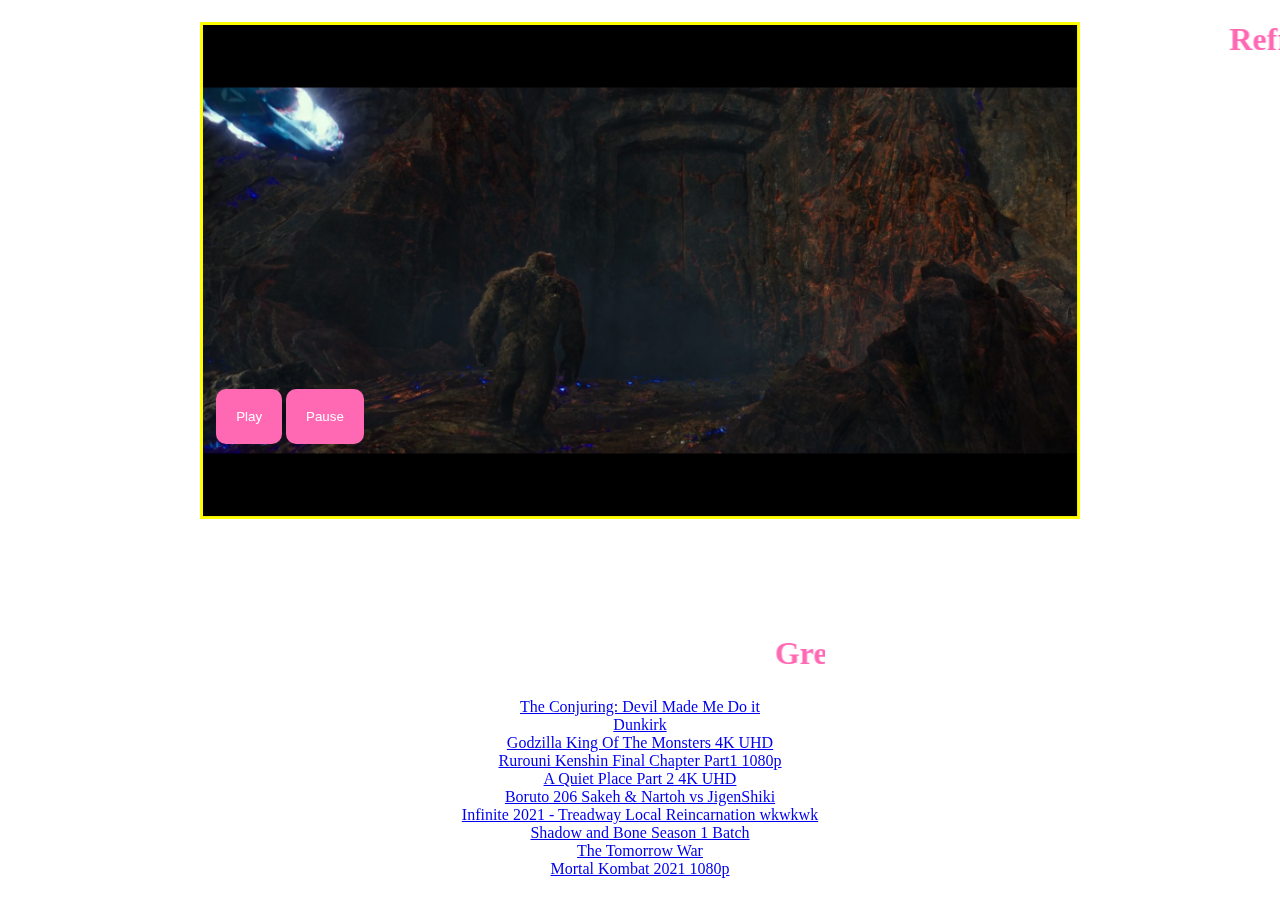
<file: index.html>
<!DOCTYPE html>
<html lang="en">
<head>
    <meta charset="UTF-8">
    <meta http-equiv="X-UA-Compatible" content="IE=edge">
    <meta name="viewport" content="width=device-width, initial-scale=1.0">
    <link rel="stylesheet" href="styles.css">
    <title>Grentinime</title>
</head>
<body>
            <marquee behavior="" direction="">
                <h1>
                    Refresh Halaman Jika Video Tidak Bisa Diputar
                </h1>
            </marquee>
    <div class="container">
<!--         <iframe style="width:500px;height:200px" src="https://parkland1-my.sharepoint.com/:v:/g/personal/jrossel1_stu_parkland_edu/EZ-q-ajxBRlJsG6c_VRdMDIBiB5Jo-VzBihntQYOOJYxrQ" frameborder="0"></iframe>         -->
        <iframe style="width:500px;height:200px" src="https://parkland1-my.sharepoint.com/:f:/g/personal/jrossel1_stu_parkland_edu/ElEYyNefIdZDsmRVYo687N4Bml6ezqi8GmEWMIkRocsolw" frameborder="0"></iframe>
<!--         <video src="https://parkland1-my.sharepoint.com/personal/jrossel1_stu_parkland_edu/_layouts/15/download.aspx?SourceUrl=%2Fpersonal%2Fjrossel1%5Fstu%5Fparkland%5Fedu%2FDocuments%2FALL%20FILES%2FThe%2EBoss%2EBaby%2EFamily%2EBusiness%2E2021%2E1080p%2EWEB%2DDL%2Ex264%2E6CH%2DPahe%2Ein%281%29%2Emkv"></video> -->
        <video id="vid1" poster="Screenshot (2).png">
<!--             <source src="https://parkland1-my.sharepoint.com/personal/jrossel1_stu_parkland_edu/_layouts/15/download.aspx?SourceUrl=%2Fpersonal%2Fjrossel1%5Fstu%5Fparkland%5Fedu%2FDocuments%2FALL%20FILES%2FThe%2EBoss%2EBaby%2EFamily%2EBusiness%2E2021%2E1080p%2EWEB%2DDL%2Ex264%2E6CH%2DPahe%2Ein%281%29%2Emkv" type="video/mp4"> -->
            Your browser does not support the video tag.
            <source src="https://parkland1-my.sharepoint.com/personal/jrossel1_stu_parkland_edu/_layouts/15/download.aspx?SourceUrl=%2Fpersonal%2Fjrossel1%5Fstu%5Fparkland%5Fedu%2FDocuments%2FALL%20FILES%2FEntertainments%2FInfinite%2E2021%2E1080p%2EWEBRip%2Ex264%2DRARBG%2FInfinite%2E2021%2E1080p%2EWEB%2DHD%2Ex264%2E6CH%2DPahe%2Ein%2Emkv" type="video/mp4">
            
          </video>
          <div class="controls">
          <button onclick="resumeMe()">Play</button>
          <button onclick="pauseMe()">Pause</button>
        </div>
        <div>
            <marquee behavior="" direction="">
                <h1>
                    Grentinime Streaming Test
                </h1>
            </marquee>
        </div>
        
            <a href="https://parkland1-my.sharepoint.com/personal/jrossel1_stu_parkland_edu/_layouts/15/download.aspx?SourceUrl=%2Fpersonal%2Fjrossel1%5Fstu%5Fparkland%5Fedu%2FDocuments%2FALL%20FILES%2FEntertainments%2FThe%2EConjuring%2EThe%2EDevil%2EMade%2EMe%2EDo%2EIt%2E2021%2E1080p%2EWEB%2DDL%2Ex264%2E6CH%2DPahe%2Ein%2Emkv">
            The Conjuring: Devil Made Me Do it
            </a>
            <a href="https://parkland1-my.sharepoint.com/personal/jrossel1_stu_parkland_edu/_layouts/15/download.aspx?SourceUrl=%2Fpersonal%2Fjrossel1_stu_parkland_edu%2FDocuments%2FALL%20FILES%2FEntertainments%2FDunkirk.2017.IMAX.2160p.UHD.BluRay.x265.HDR.DD%2B5.1-Pahe.in.mkv&correlationId=4d5b8863-3f05-4fbe-80fb-d7bf32ea7af5&psi=b6e13ef7-098c-4a2e-b4bd-1910e201cf7b&ccat=2&cs=fHxPbmVVcFdlYlBsYXllcg%3D%3D&App=OneDriveWebVideo">
            Dunkirk
            </a>
                <a href="https://parkland1-my.sharepoint.com/personal/jrossel1_stu_parkland_edu/_layouts/15/download.aspx?SourceUrl=%2Fpersonal%2Fjrossel1%5Fstu%5Fparkland%5Fedu%2FDocuments%2FALL%20FILES%2FEntertainments%2FGodzilla%2Evs%2EKong%2E2021%2E2160p%2EUHD%2EBluRay%2Ex265%2EHDR%2EDD%2B5%2E1%2EAtmos%2DPahe%2Ein%2Emkv">
            Godzilla King Of The Monsters 4K UHD
            </a>
            <a href="https://parkland1-my.sharepoint.com/personal/jrossel1_stu_parkland_edu/_layouts/15/download.aspx?SourceUrl=%2Fpersonal%2Fjrossel1%5Fstu%5Fparkland%5Fedu%2FDocuments%2FALL%20FILES%2FEntertainments%2FRurouni%2EKenshin%2Ethe%2EFinal%2E2021%2E1080p%2ENF%2EWEB%2DDL%2Ex264%2E6CH%2DPahe%2Ein%2Emkv">
            Rurouni Kenshin Final Chapter Part1 1080p
            </a>
            <a href="https://parkland1-my.sharepoint.com/personal/jrossel1_stu_parkland_edu/_layouts/15/download.aspx?SourceUrl=%2Fpersonal%2Fjrossel1%5Fstu%5Fparkland%5Fedu%2FDocuments%2FALL%20FILES%2FEntertainments%2FA%2EQuiet%2EPlace%2EPart%2EII%2E2020%2E2160p%2EWEB%2DDL%2Ex265%2EHDR%2EDD%2B5%2E1%2EAtmos%2DPahe%2Ein%2Emkv">
            A Quiet Place Part 2 4K UHD
            </a>
            <a href="https://parkland1-my.sharepoint.com/personal/jrossel1_stu_parkland_edu/_layouts/15/download.aspx?SourceUrl=%2Fpersonal%2Fjrossel1%5Fstu%5Fparkland%5Fedu%2FDocuments%2FALL%20FILES%2FEntertainments%2Foploverz%2520%2D%2520BNG%2520206%2520%5BS%2DHADE%5D%2520%5B625F948D%5D%2Emkv">
            Boruto 206 Sakeh & Nartoh vs JigenShiki
            </a>
            <a href="https://parkland1-my.sharepoint.com/personal/jrossel1_stu_parkland_edu/_layouts/15/download.aspx?SourceUrl=%2Fpersonal%2Fjrossel1%5Fstu%5Fparkland%5Fedu%2FDocuments%2FALL%20FILES%2FEntertainments%2FInfinite%2E2021%2E1080p%2EWEBRip%2Ex264%2DRARBG%2FInfinite%2E2021%2E1080p%2EWEB%2DHD%2Ex264%2E6CH%2DPahe%2Ein%2Emkv">
            Infinite 2021 - Treadway Local Reincarnation wkwkwk
            </a>
            <a href="https://parkland1-my.sharepoint.com/personal/jrossel1_stu_parkland_edu/_layouts/15/download.aspx?SourceUrl=%2Fpersonal%2Fjrossel1%5Fstu%5Fparkland%5Fedu%2FDocuments%2FALL%20FILES%2FEntertainments%2Fbone%2Eshadow%2Es1%2Eweb72%2E264%2Dpahe%2Eph%2Erar">
            Shadow and Bone Season 1 Batch
            </a>
            <a href="https://parkland1-my.sharepoint.com/personal/jrossel1_stu_parkland_edu/_layouts/15/download.aspx?SourceUrl=%2Fpersonal%2Fjrossel1%5Fstu%5Fparkland%5Fedu%2FDocuments%2FALL%20FILES%2FEntertainments%2FThe%2ETomorrow%2EWar%2E2021%2E1080p%2EWEB%2DHD%2Ex264%2E6CH%2DPahe%2Ein%2Emkv">
            The Tomorrow War
            </a>
            <a href="https://parkland1-my.sharepoint.com/personal/jrossel1_stu_parkland_edu/_layouts/15/download.aspx?SourceUrl=%2Fpersonal%2Fjrossel1%5Fstu%5Fparkland%5Fedu%2FDocuments%2FALL%20FILES%2FEntertainments%2FMortal%20Kombat%202021%2Emkv">
            Mortal Kombat 2021 1080p
            </a>
        </div>
    
</body>
</html>
<script>
    const vid1=document.getElementById("vid1");
    function pauseMe(){
        vid1.pause();
    }
    function resumeMe(){
        vid1.play();
    }
    //resumeMe();
</script>
</file>
<file: styles.css>
*{
    box-sizing: border-box;
}
body{
    padding: 0;
    margin: 0;
    display: flex;
    justify-content:center;
    align-items:center;
    /* border: 1px solid; */
}
.container{
    /* height: 1000px; */
    /* border: 1px solid turquoise; */
    display: flex;
    justify-content:center;
    align-items:center;
    /* border: 1px solid; */
    bottom: 50%;
    top: 50%;
    position: fixed;
    flex-direction: column;
}
video{
    width: 880px;
    height:500px;
    border: 2px solid yellow;
}
iframe{
    width: 0;
    height: 0;
    display: none;
}
button{
    background-color: hotpink;
    color: white;
    padding:20px;
    border: none;
    border-radius:10px;
    cursor: pointer;
    transition: .3s ease-in-out;
}
button:hover{
    background-color:turquoise;
}
button:active{
    border-radius: 20px;
    padding:18px;
}
.controls{
    padding:20px;
    transform: translate(-350px,-150px)
}
h1{
    color: hotpink;
}
</file>
